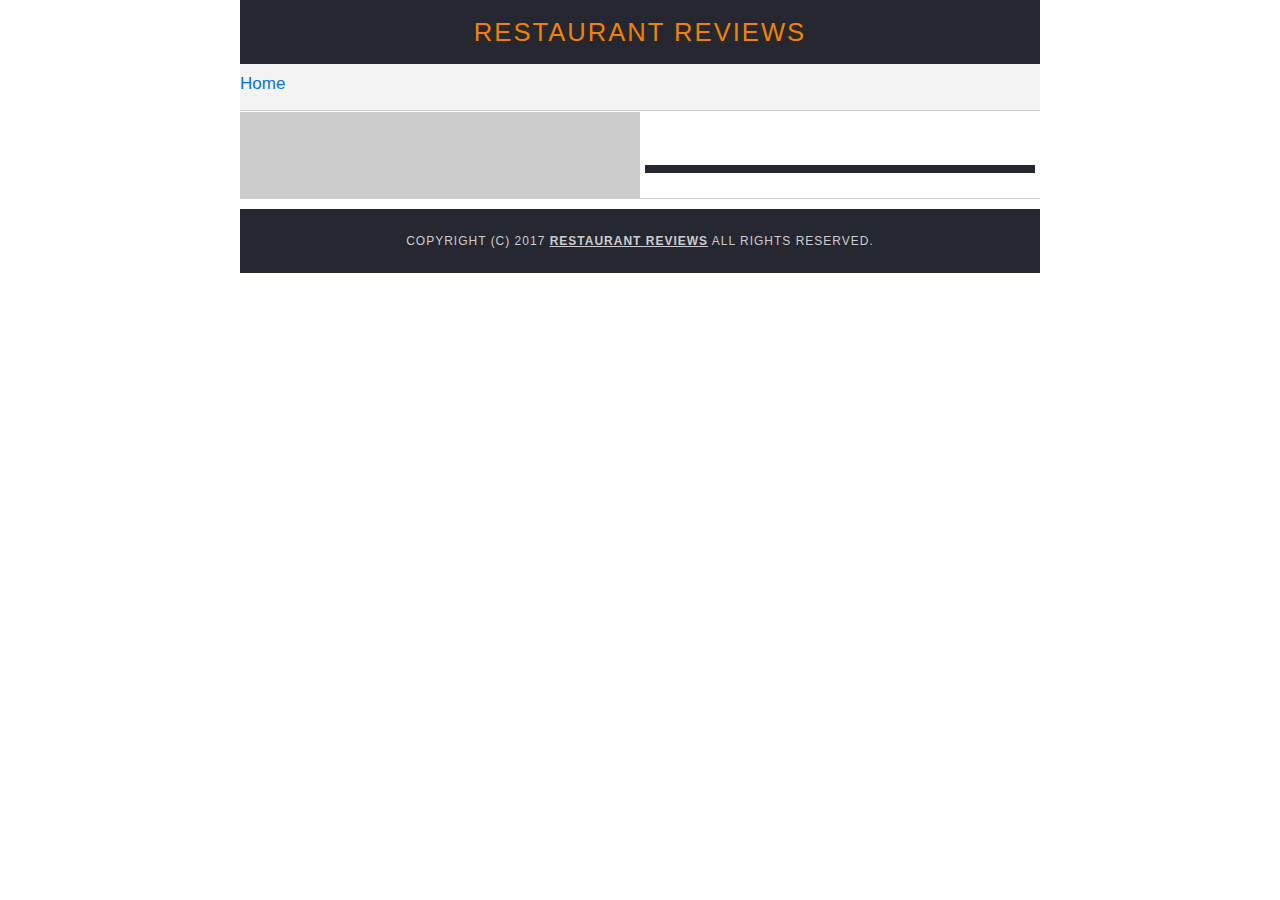
<file: restaurant.html>
<!DOCTYPE html>
<html lang="en">

<head>
  <meta charset="utf-8">
  <meta name="viewport" content="width=device-width, initial-scale=1">
  <!-- Normalize.css for better cross-browser consistency -->
  <link rel="stylesheet" src="//normalize-css.googlecode.com/svn/trunk/normalize.css" />
  <link rel="stylesheet" href="css/styles.css" type="text/css">
  <link rel="stylesheet" href="css/restaurantDetails.css">

  <title>Restaurant Info</title>
</head>

<body class="wrapper">

  <header class="full-width">
    <h1 class="page-title uppercase">Restaurant Reviews</h1>
    <nav>
      <ul aria-label="link to home page" id="breadcrumb" >
        <li><a href="/">Home</a></li>
      </ul>
    </nav>
  </header>

  <main class="container">

    <div class="container container-map-and-restaurant full-width">

      <section class="container-map full-width" id="map-container">
        <h2 class="screenreader">Map</h2>
        <div role="application" aria-label="map showing restaurant" id="map"></div>
      </section>

      <section class="container-restaurant full-width" id="restaurant-container">
        <h2 id="restaurant-name"></h2>
        <img id="restaurant-img">
        <p id="restaurant-cuisine"></p>
        <p id="restaurant-address"></p>
        <table id="restaurant-hours"></table>
      </section>

    </div>

    <section class="full-width" id="reviews-container">
      <ul aria-label= "restaurant reviews" id="reviews-list"></ul>
    </section>

  </main>

  <footer class="uppercase" id="footer">
    Copyright (c) 2017 <a href="/"><strong>Restaurant Reviews</strong></a> All Rights Reserved.
  </footer>

  <script src="js/dbhelper.js"></script>
  <script src="js/restaurant_info.js"></script>
  <script async defer src="https://maps.googleapis.com/maps/api/js?key=AIzaSyDPlZDVHKUdCGvZZRUtvCFO9mRXSUma6Oo&libraries=places&callback=initMap"></script>

</body>

</html>
</file>
<file: css/styles.css>
/*** COLORS ***/

:root {
  --white: #fff;
  /*for links*/
  --blue: #0275d8;
  /* for nav link on hover */
  --dark-blue: #01447e;
  /* for filter options background */
  --high-contrast-blue: #005e8f;
  /*for backgrounds in */
  /* restaurant-list */
  --light-gray: #f3f3f3;
  /* for map backgorund */
  --gray: #ccc;
  /*for header & footer background*/
  --dark-gray: #252831;
  /* for restuarant hours */
  --soft-gray: #666;
  /*for page title*/
  --orange-on-gray: #f18200;
  --orange-on-white: #bb5802;
}


/*** GENERAL ***/

img,
embed,
object,
video {
  max-width: 100%;
}

*,
*:before,
*:after {
  box-sizing: border-box;
}

.container {
  display: flex;
  flex-wrap: wrap;
}

.full-width {
  width: 100%;
}

.uppercase {
  text-transform: uppercase;
}

.screenreader {
  position: absolute !important;
  top: -9999px !important;
  left: -9999px !important;
}


/*** BODY ***/

.wrapper {
  max-width: 50rem;
  margin: auto;
  font: 400 1rem arial, sans-serif;
}


/*** HEADER ***/

.page-title {
  margin: 0;
  padding: 1.1rem 0 1.1rem 0;
  background-color: var(--dark-gray);
  font: 400 1.5rem arial, sans-serif;
  color: var(--orange-on-gray);
  text-align:center;
  letter-spacing: 0.125rem;
}


/*** FOOTER ***/

#footer {
  padding: 1.5625rem;
  background-color: var(--dark-gray);
  font-size: 0.75rem;
  color: var(--gray);
  text-align: center;
  letter-spacing: 0.0625rem;
}

#footer a {
  color: var(--gray);
}
</file>
<file: css/restaurantDetails.css>
/*** HEADER ***/

header {
  max-width: 50rem;
  position: fixed;
  top: 0;
  z-index: 1000;
  border-bottom: 0.0625rem solid var(--gray);   
}

#breadcrumb {
    margin: 0;
    padding: 0.625rem 2.5rem 1rem 0;
    background-color: var(--light-gray);
    font-size: 1.0625rem;
    list-style: none;
}

/* Display list items side by side */
#breadcrumb li {
    display: inline;
}

/* Add a slash symbol (/) before/behind each list item */
#breadcrumb li+li:before {
    padding: 0.5rem;
    color: var(--dark-gray);
    content: "/\00a0";
}

/* Add a color to all links inside the list */
#breadcrumb li a {
    color: var(--blue);
    text-decoration: none;
}

/* Add a color on mouse-over */
#breadcrumb li a:hover {
    color: var(--dark-blue);
    text-decoration: underline;
}


/*** MAP AND RESTAURANT CONTAINER ***/

.container-map-and-restaurant {
  padding: 9.125rem 0 0 0;
  border-bottom: 0.0625rem solid var(--gray);  
}


/*** MAP ***/

#map {
  width: 100%;
  height: 25rem;
  background-color: var(--gray);
  border-right: 0.0625rem solid var(--gray);
}


/*** RESTAURANT DETAILS ***/

.container-restaurant {
  padding: 0.3125rem;
}

#restaurant-name {
  margin: 0.9375rem 0 1.875rem 0;
  font: 200 1.6rem arial, sans-serif;
  color: var(--orange-on-white);
  letter-spacing: 0;
  line-height: 1.5rem;
}

#restaurant-cuisine {
  margin: 0;
  padding: 0.25rem;
  background-color: var(--dark-gray);
  font: 400 1rem arial, sans-serif;
  color: var(--gray);
  letter-spacing: 0.625rem;
  text-align: center;
}

#restaurant-address {
  margin: 0;
  padding: 0.625rem 0 0.625rem 0;
}

#restaurant-hours td {
  color: var(--soft-gray);
  vertical-align: text-top;
}


/*** REVIEWS ***/

#reviews-container {
  padding: 0.625rem 1.25rem 0 1.25rem;
}

#reviews-container h2 {
  margin: 0;
  padding: 0.625rem 0 0.625rem 0;
  font: 300 1.5rem arial, sans-serif;
  color: var(--orange-on-white);
}

#reviews-list {
  margin: 0;
  padding: 0;
}

#reviews-list li {
  margin: 0;
  padding: 0 0.3125rem 0.625rem 0.3125rem;
  background-color: var(--white);
  border-bottom: 0.125rem solid var(--light-gray);
  list-style-type: none;
  position: relative;
}

.review-detail {
  margin: 0;
  padding: 0.3125rem 0 0.3125rem 0; 
}


/*** MEDIA-QUERIES ***/

@media screen and (min-width: 450px) {
 
 .page-title {
    font: 500 1.6rem arial, sans-serif;
  }
  
  .container-map-and-restaurant {
    padding: 6.9875rem 0 0 0;
  }

  .container-map {
    width: 50%;
  }

  .container-restaurant {
    width: 50%;
  }

  #map {
    height: 100%;
  }

}
</file>
